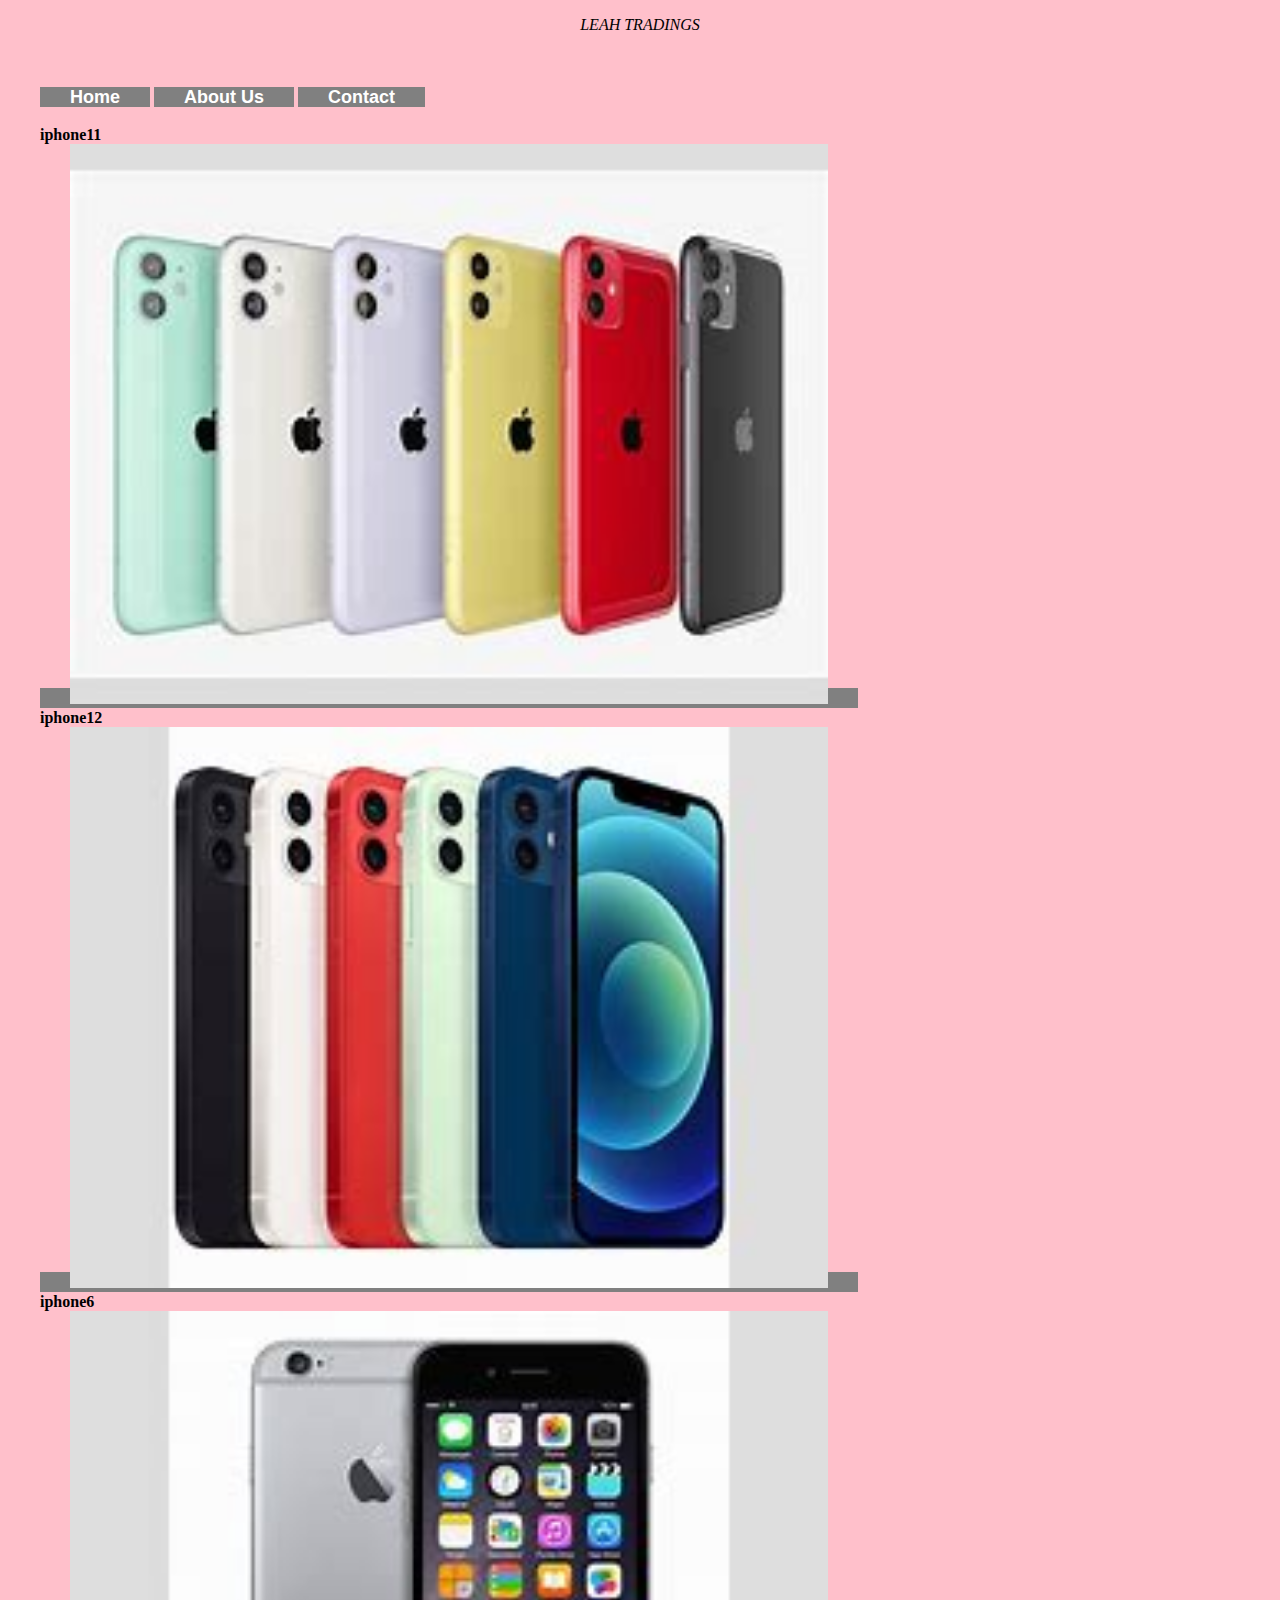
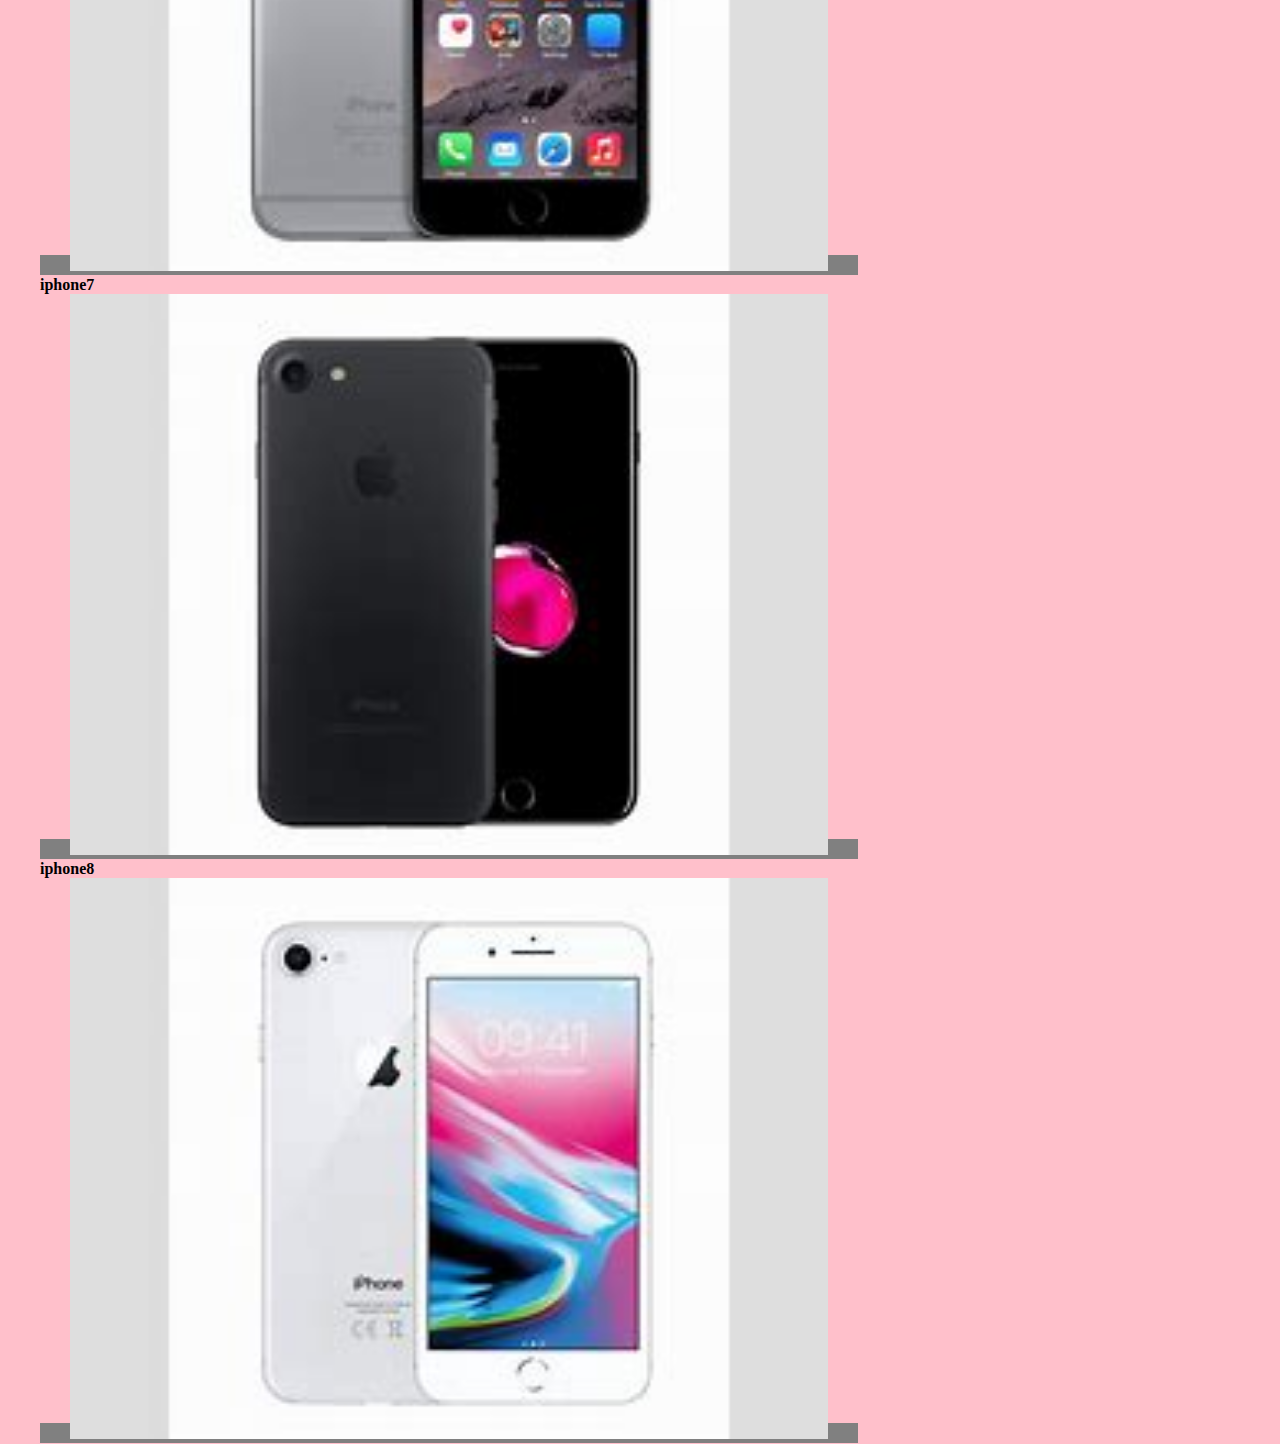
<file: index.html>
<!DOCTYPE html>
<html>
<head>
	<link rel="stylesheet" href="style.css"/>
	<p>LEAH TRADINGS</p>
</head>
<body style="background-color:pink">
        <div id="menu">
        	<a href="index.html">Home</a>
            <a href="about.html">About Us</a>
            <a href="contact.html">Contact</a>
<div class="gallery">
	<br><b>iphone11<b><br>
	<a href="iphone11.html"><img src="images/iphone11.jpg"/></a>
	<br><b>iphone12<b><br>
	<a href="iphone12.html"><img src="images/iphone12.jpg"/></a>
	<br><b>iphone6<b><br>
	<a href="iphone6.html"><img src="images/iphone6.jpg"/></a>
	<br><b>iphone7<b><br>
	<a href="iphone7.html"><img src="images/iphone7.jpg"/></a>
	<br><b>iphone8<b><br>
	<a href="iphone8.html"><img src="images/iphone8.jpg"/></a>
</div>

</html>
</file>
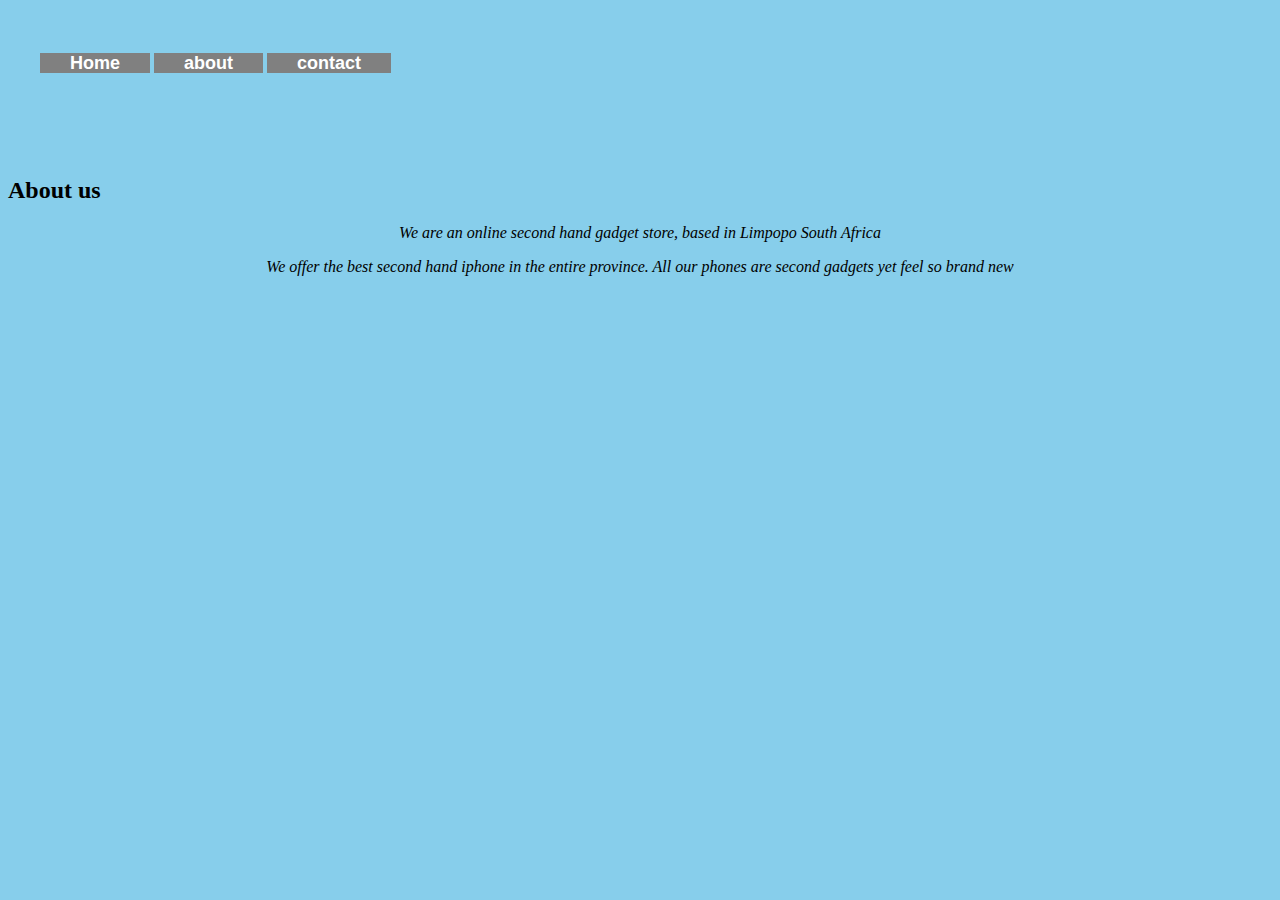
<file: about.html>
<!DOCTYPE html>
<html>
<head>
	<link rel="stylesheet" href="style.css">
</head>
    <body style="background-color:skyblue;">
        <div id="menu">
          <a href="index.html">Home</a>
          <a href="about.html">about</a>
          <a href="contact.html">contact</a>
        </div>
    <h2>About us</h2>
    <p>We are an online second hand gadget store, based in Limpopo South Africa</p>
    <p>We offer the best second hand iphone in the entire province. All our phones are second gadgets yet feel so brand new</p>
</body>
</html>
</file>
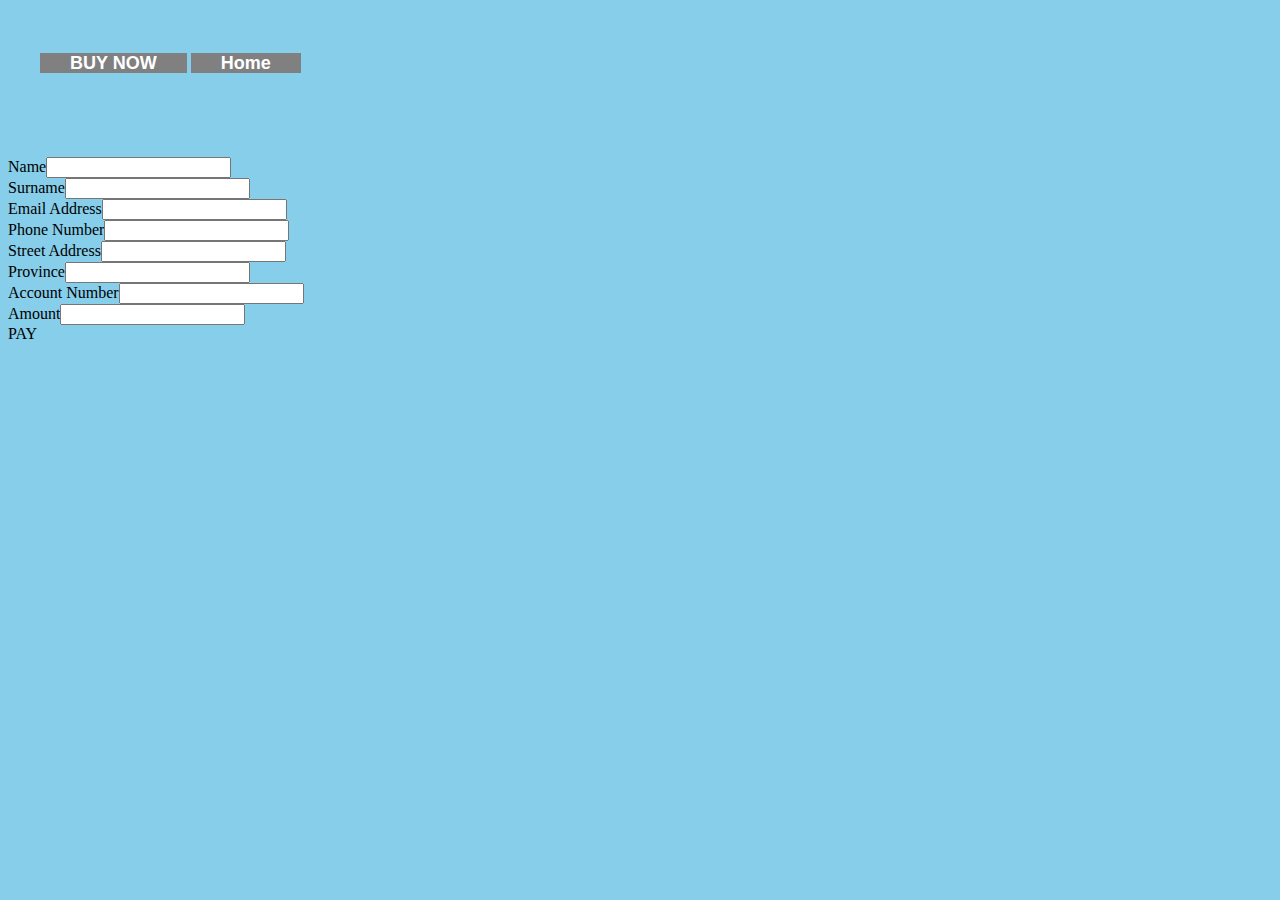
<file: Buynow.html>
<!DOCTYPE html>
<html>
    <head>
    <link rel="stylesheet" href="style.css">
    </head>
    <body style="background-color:skyblue;">
        <div id="menu">
             <a href="Buynow.html">BUY NOW</a>
             <a href="index.html">Home</a>
         </div>
         <tr>
            <div class="Checkout">
               <label>Name</label><input type="Name" name="enter your name">
               <br>
               <label>Surname</label><input type="Surname" name="enter your Surname">
               <br>
               <label>Email Address</label><input type="Email Address" name="enter your email Address">
               <br>
               <label>Phone Number</label><input type="Phone Number" name="enter yourphone number">
               <br>
               <label>Street Address</label><input type="Street Address" name="enter your street address">
               <br>
               <label>Province</label><input type="Province" name="enter your province">
               <br>
               <label>Account Number</label><input type="Account Number" name="enter your account number">
               <br>
               <label>Amount</label><input type="Amount" name="enter amount to pay">
               <br>
               <label>PAY</label>
            </div>
</file>
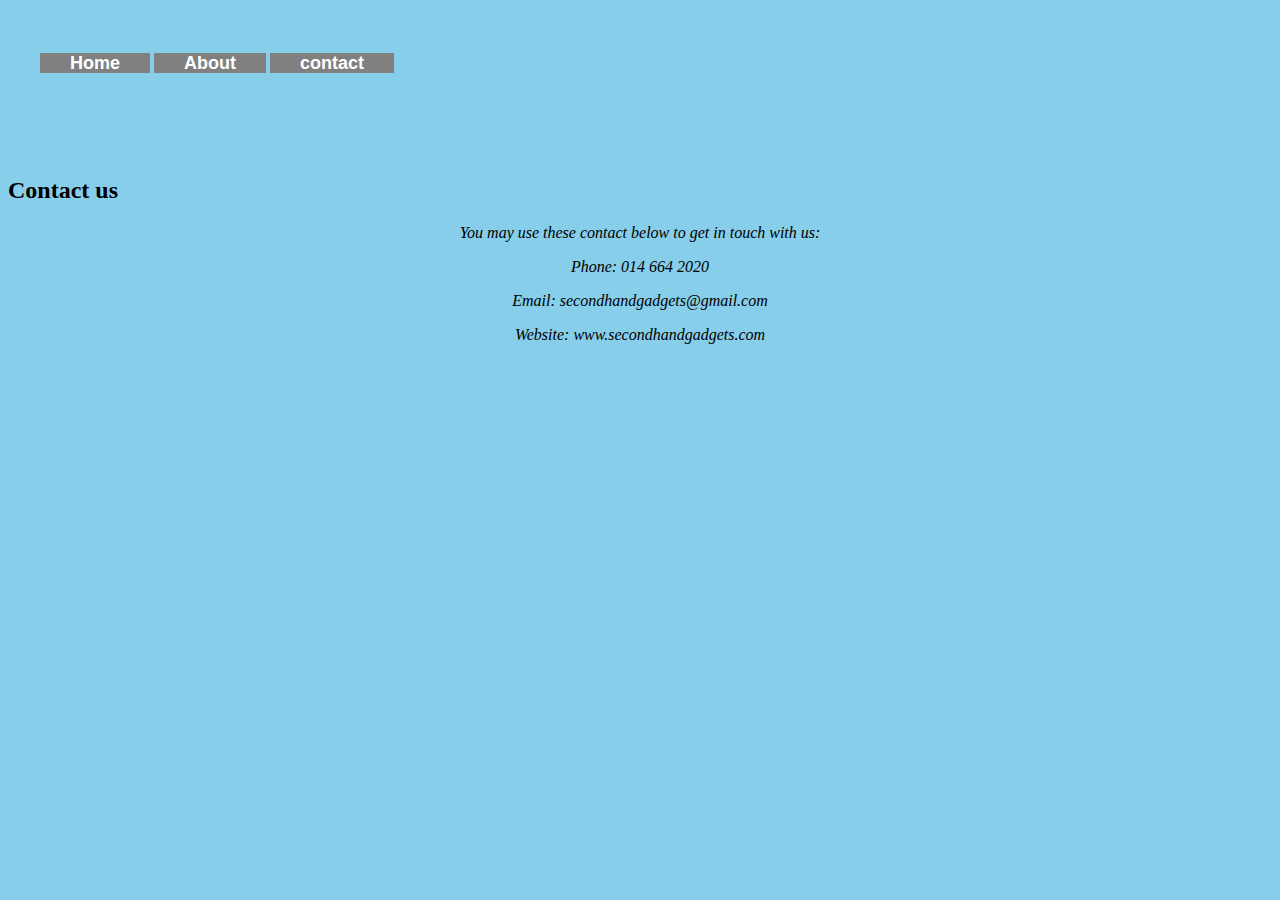
<file: contact.html>
<!DOCTYPE html>
<html>
<head>
        <link rel="stylesheet" href="style.css"/>
</head>
    <body style="background-color:skyblue;">
        <div id="menu">
            <a href="index.html">Home</a>
            <a href="about.html">About</a>
            <a href="contact.html">contact</a>
        </div>
       <h2>Contact us</h2>
        <p>You may use these contact below to get in touch with us:</p>
        <p>Phone: 014 664 2020</p>
        <p>Email: secondhandgadgets@gmail.com</p>
        <p>Website: www.secondhandgadgets.com</p>
</body>
</html>
</file>
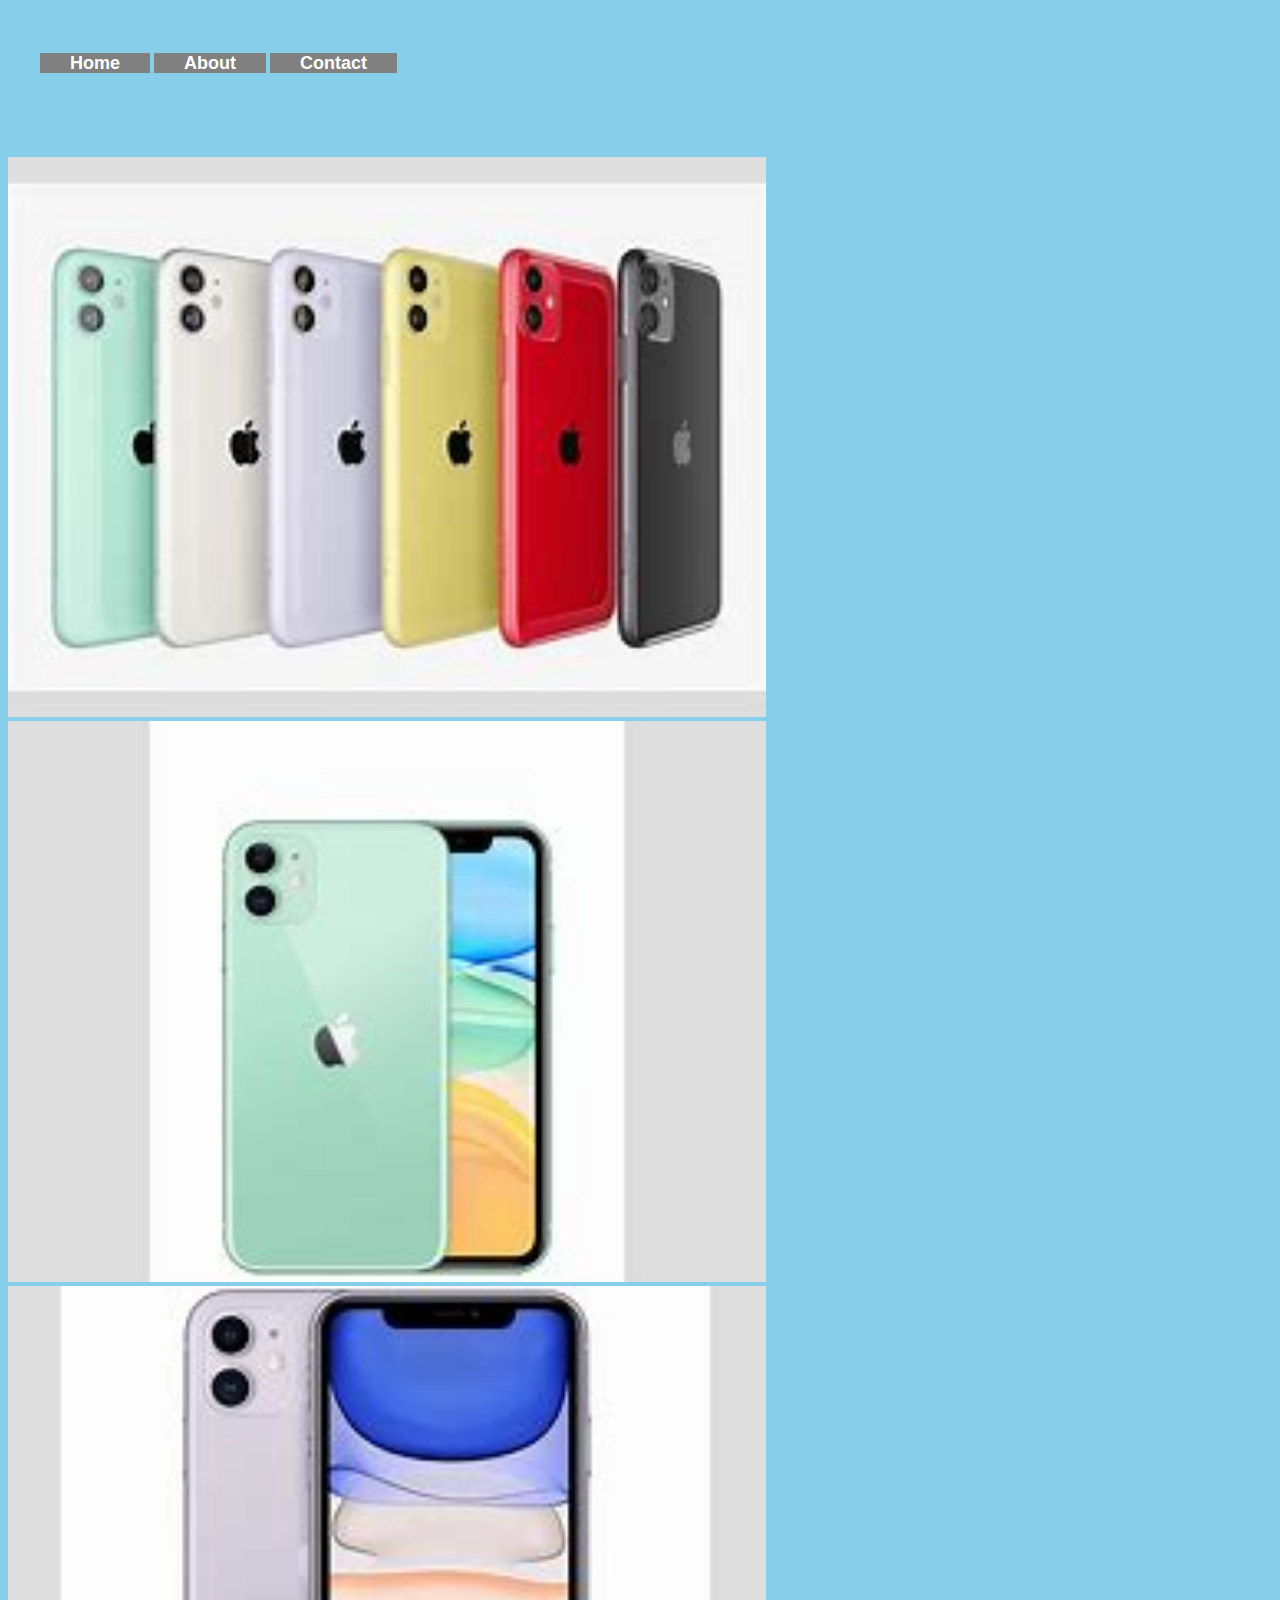
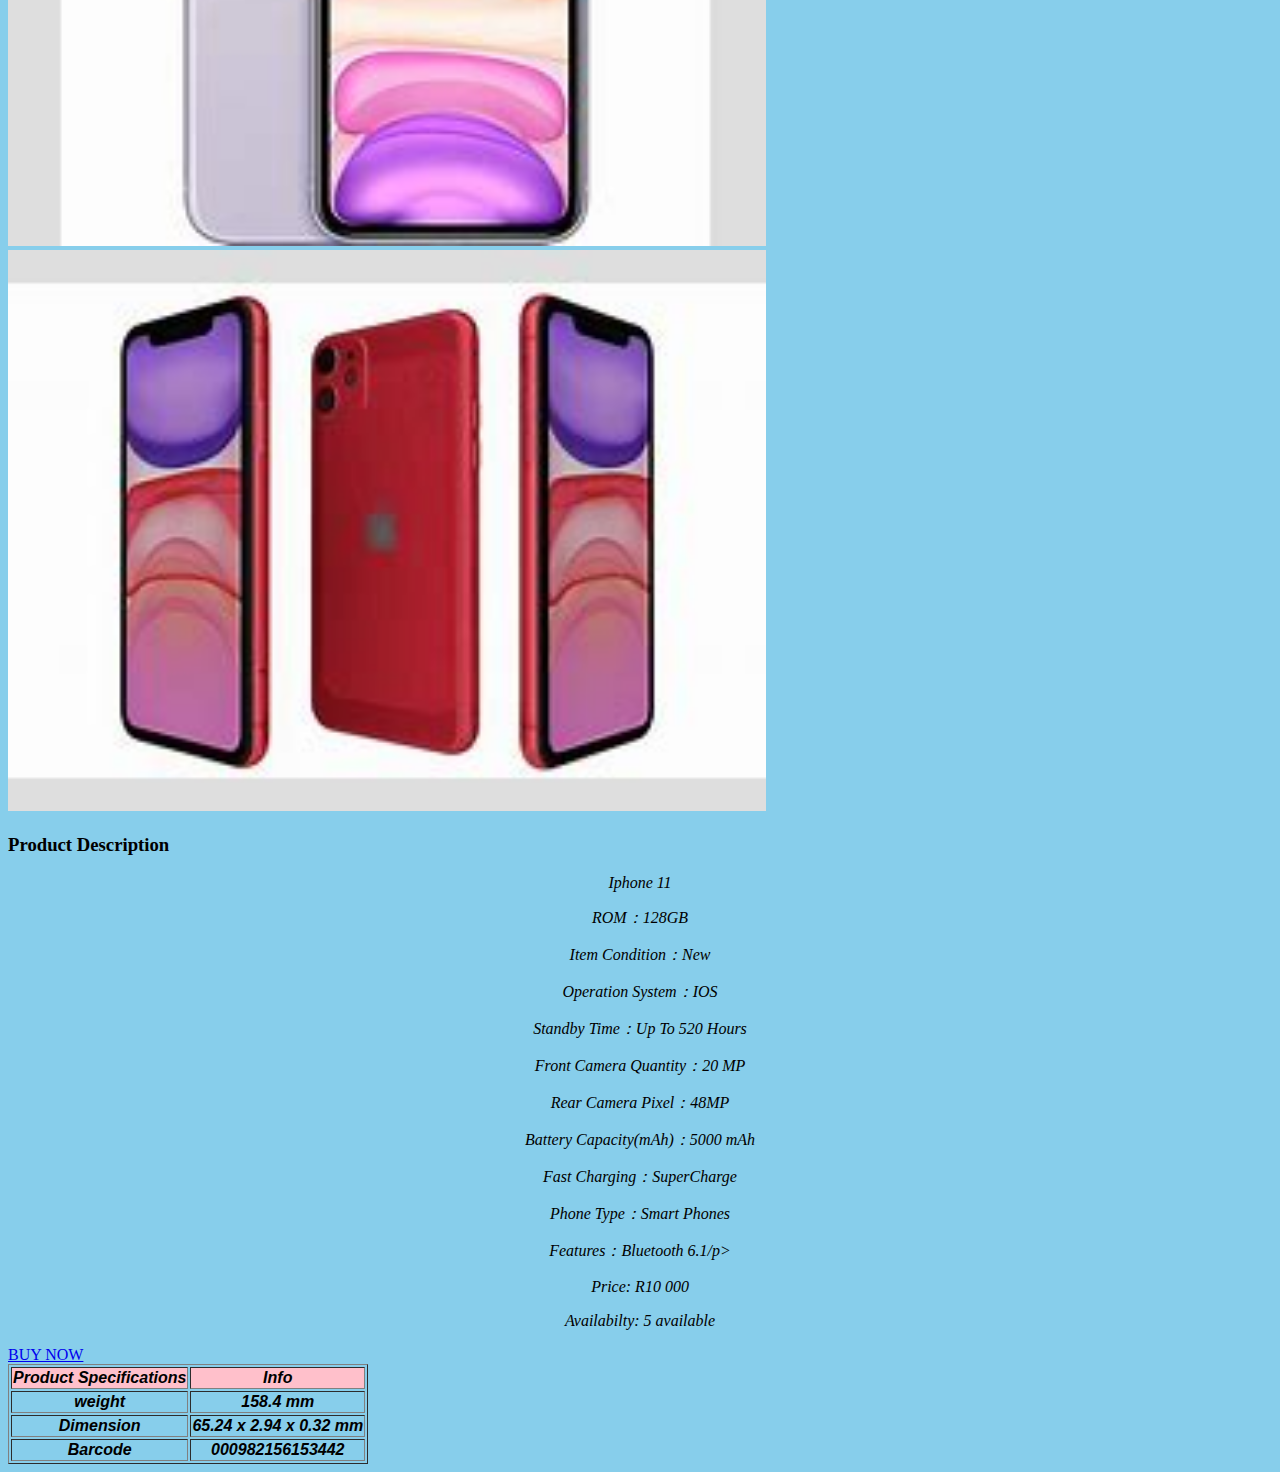
<file: iphone11.html>
<!DOCTYPE html>
<html>
<head>
	<link rel="stylesheet" href="style.css"/>
</head>
<body style="background-color:skyblue;">
        <div id="menu">
            <a href="index.html">Home</a>
            <a href="about.html">About</a>
            <a href="contact.html">Contact</a>
        </div>
	<div class="gallery">
           <img src="images/iphone11.jpg"/>
	       <img src="images/iphone112.jpg"/>
	       <img src="images/iphone113.jpg"/>
	       <img src="images/iphone114.jpg"/>
    </div>
     <h3>Product Description</h3>
        <p>Iphone 11 </p>
        <p>ROM：128GB </p>
        <p>Item Condition：New </p>
        <p>Operation System：IOS </p>
        <p>Standby Time：Up To 520 Hours</p>
        <p>Front Camera Quantity：20 MP</p>
        <p>Rear Camera Pixel：48MP</p>
        <p>Battery Capacity(mAh)：5000 mAh</p>
        <p>Fast Charging：SuperCharge</p>
        <p>Phone Type：Smart Phones</p>
        <p>Features：Bluetooth 6.1/p>
        <p>Price: R10 000 </p>
        <p>Availabilty: 5 available</p>
         <table border="1">
            <tr style="background-color:pink">
        <td>Product Specifications</td>
        <td>Info</td>
        <tr>
        <td>weight</td>
        <td>158.4 mm</td>
        <tr>
        <td>Dimension</td>
        <td>65.24 x 2.94 x 0.32 mm</td>
        <tr>
        <td>Barcode</td>
        <td>000982156153442</td>
          <a href="Buynow.html">BUY NOW</a>
</body>
</html>
</file>
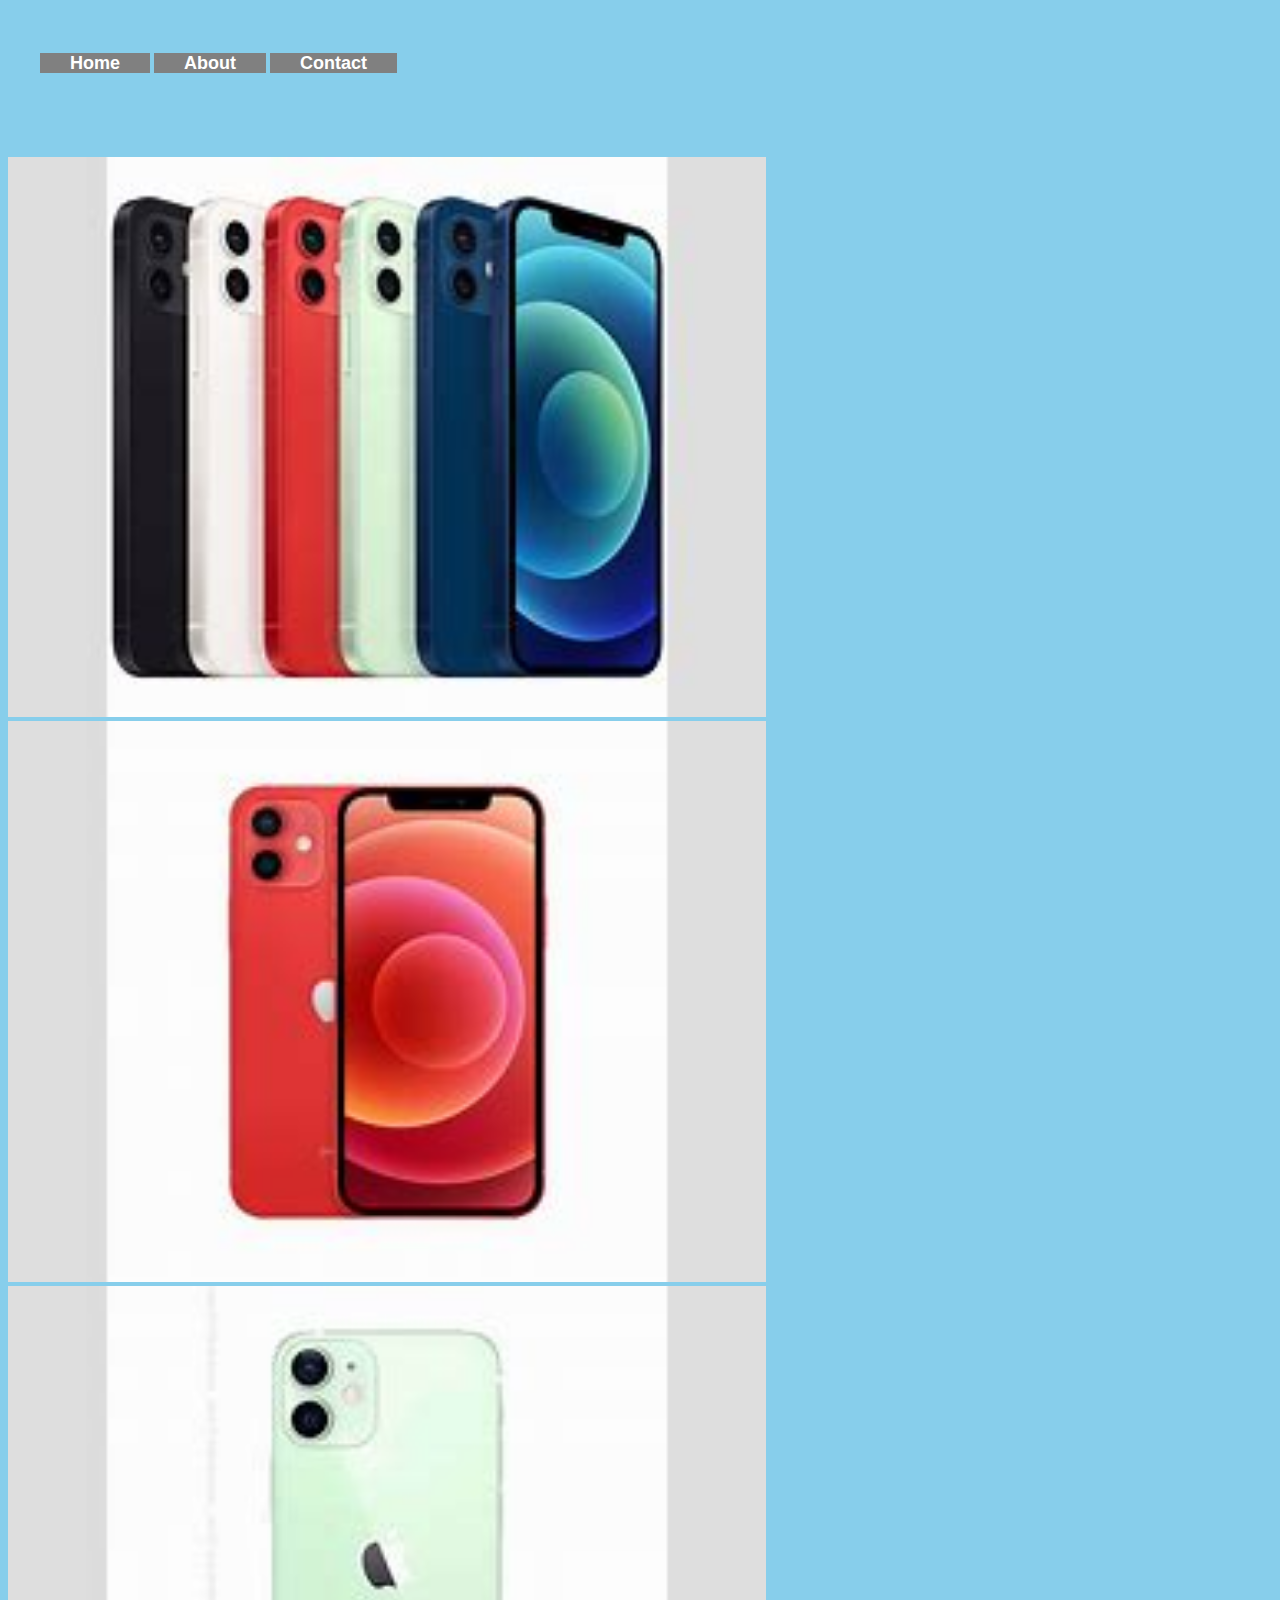
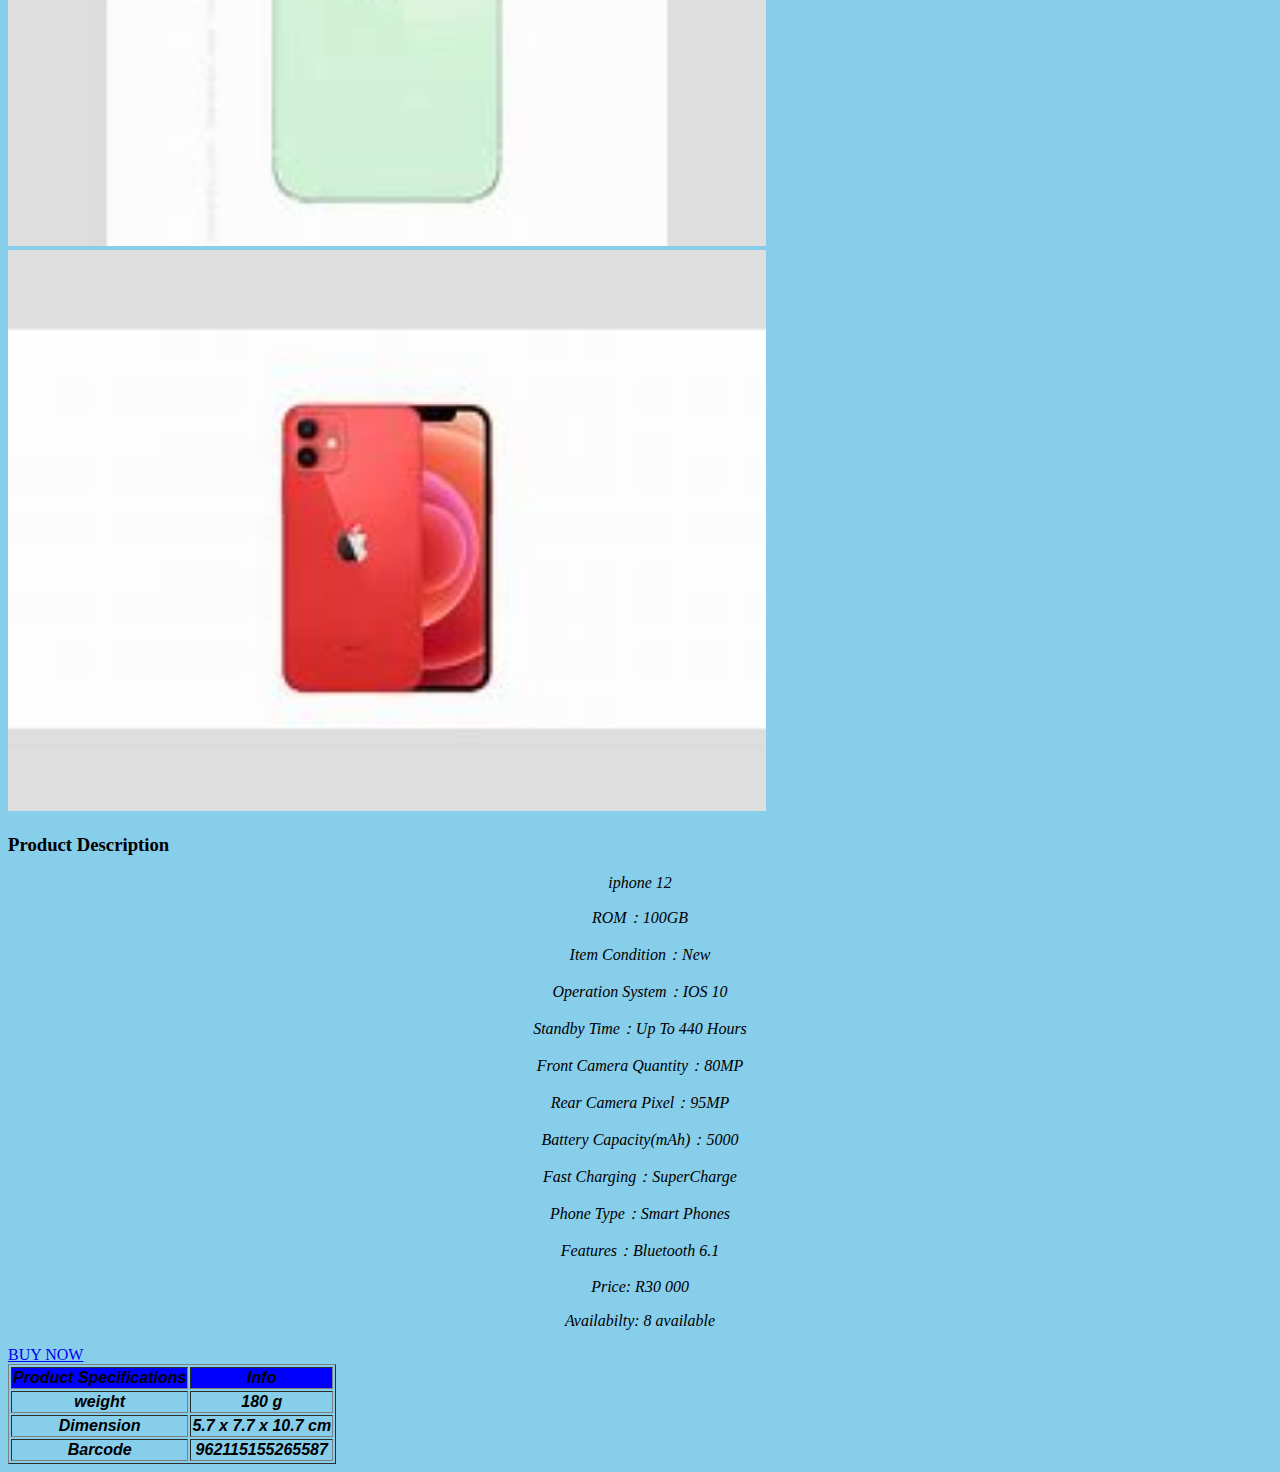
<file: iphone12.html>
<!DOCTYPE html>
<html>
<head>
	<link rel="stylesheet" href="style.css"/>
</head>
<body style="background-color:skyblue;">
        <div id="menu">
            <a href="index.html">Home</a>
            <a href="about.html">About</a>
            <a href="contact.html">Contact</a>
        </div>
	<div class="gallery">
           <img src="images/iphone12.jpg"/>
	       <img src="images/iphone122.jpg"/>
	       <img src="images/iphone123.jpg"/>
	       <img src="images/iphone124.jpg"/>
    </div>
    <h3>Product Description</h3>
        <p>iphone 12 </p>
        <p>ROM：100GB </p>
        <p>Item Condition：New </p>
        <p>Operation System：IOS 10</p>
        <p>Standby Time：Up To 440 Hours</p>
        <p>Front Camera Quantity：80MP</p>
        <p>Rear Camera Pixel：95MP</p>
        <p>Battery Capacity(mAh)：5000</p>
        <p>Fast Charging：SuperCharge</p>
        <p>Phone Type：Smart Phones</p>
        <p>Features：Bluetooth 6.1</p>
        <p>Price: R30 000</p>
        <p>Availabilty: 8 available</p>
        <table border="1">
            <tr style="background-color:blue">
        <td>Product Specifications</td>
        <td>Info</td>
        <tr>
        <td>weight</td>
        <td>180 g</td>
        <tr>
        <td>Dimension</td>
        <td>5.7 x 7.7 x 10.7 cm</td>
        <tr>
        <td>Barcode</td>
        <td>962115155265587</td>
          <a href="Buynow.html">BUY NOW</a>
</body>
</html>
</file>
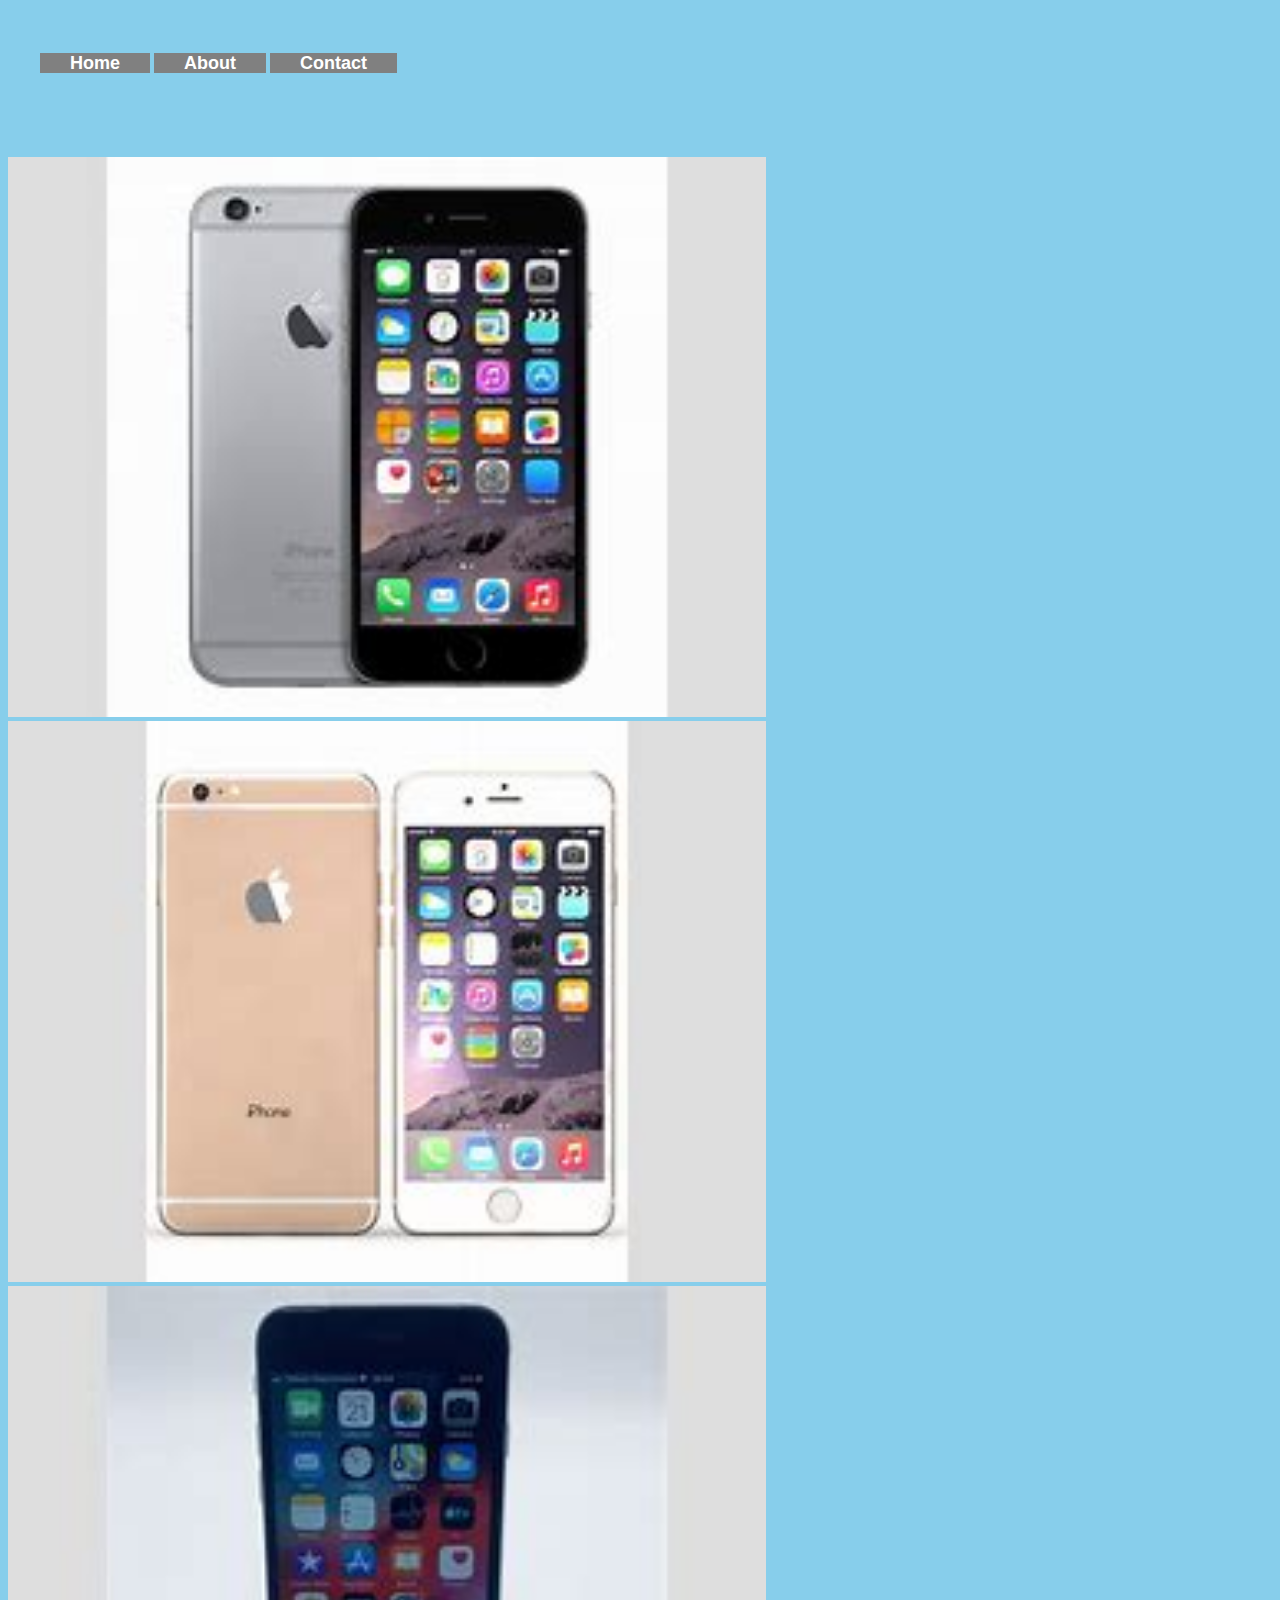
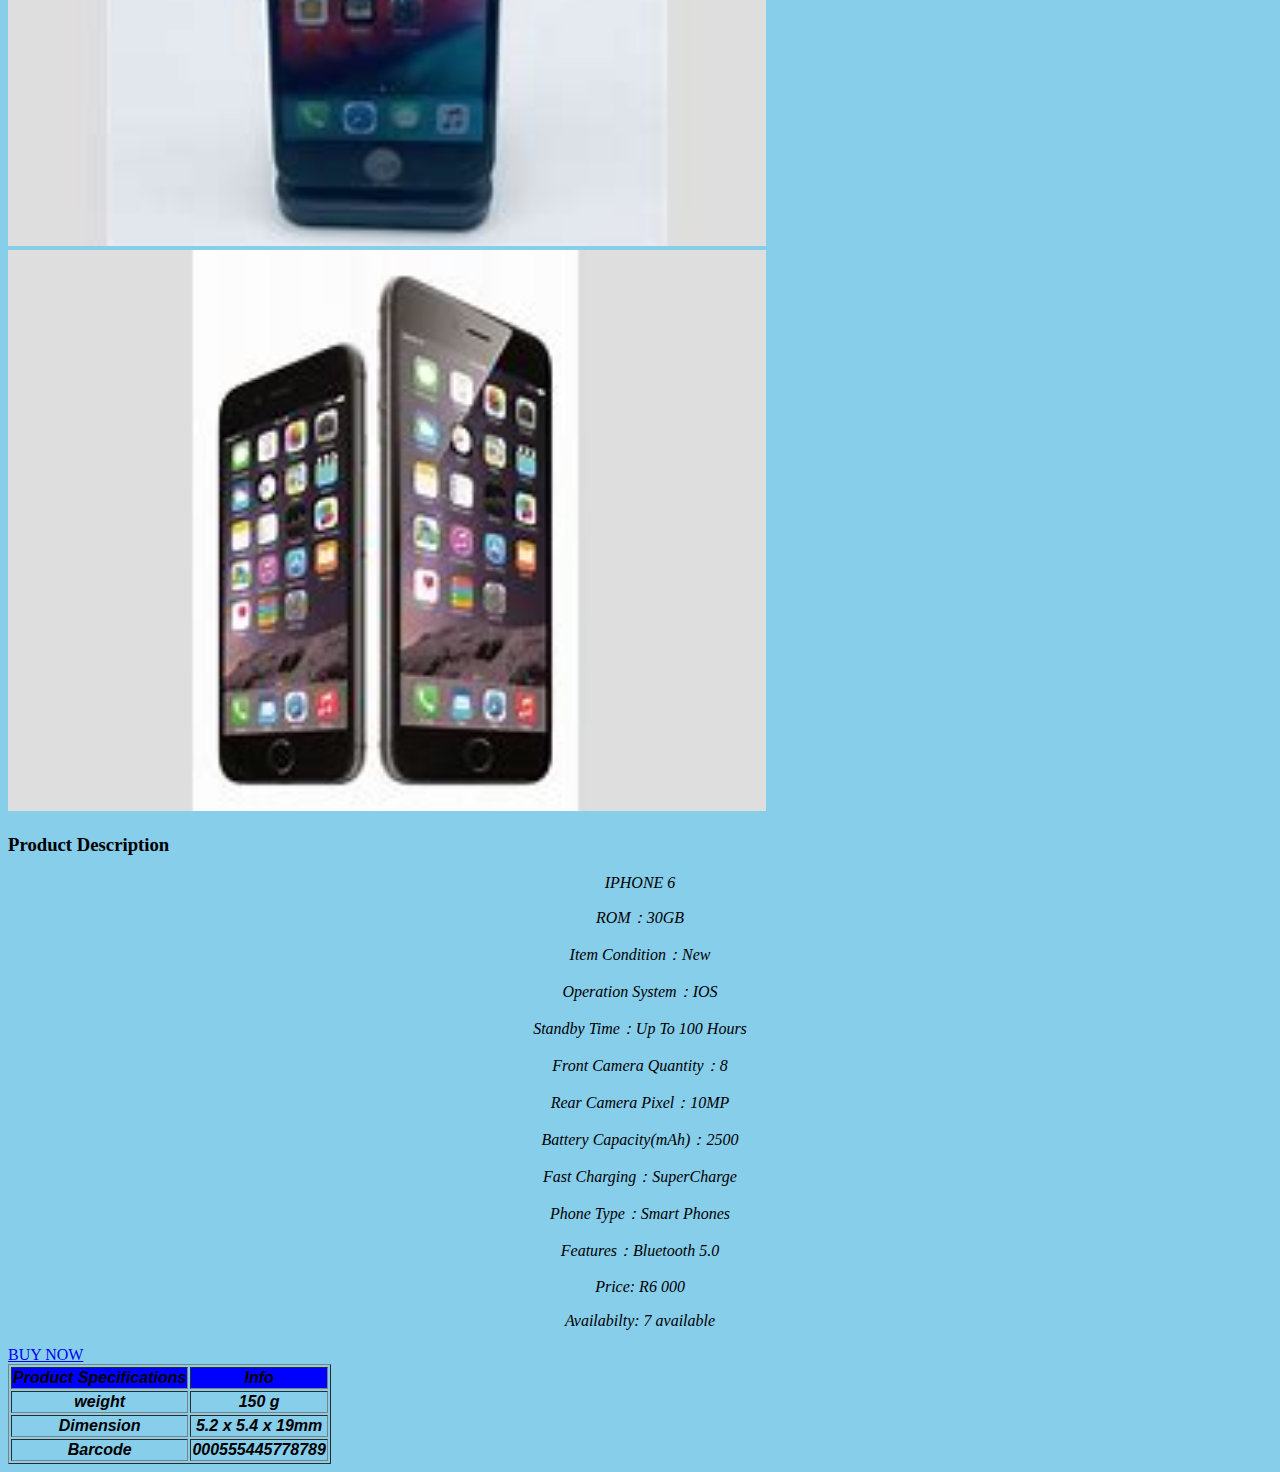
<file: iphone6.html>
<!DOCTYPE html>
<html>
<head>
	<link rel="stylesheet" href="style.css"/>
</head>
<body style="background-color:skyblue;">
        <div id="menu">
             <a href="index.html">Home</a>
            <a href="about.html">About</a>
            <a href="contact.html">Contact</a>
        </div>
	<div class="gallery">
           <img src="images/iphone6.jpg"/>
	       <img src="images/iphone61.jpg"/>
	       <img src="images/iphone62.jpg"/>
	       <img src="images/iphone63.jpg"/>
    </div>
    <h3>Product Description</h3>
        <p>IPHONE 6 </p>
        <p>ROM：30GB </p>
        <p>Item Condition：New </p>
        <p>Operation System：IOS </p>
        <p>Standby Time：Up To 100 Hours</p>
        <p>Front Camera Quantity：8 </p>
        <p>Rear Camera Pixel：10MP</p>
        <p>Battery Capacity(mAh)：2500</p>
        <p>Fast Charging：SuperCharge</p>
        <p>Phone Type：Smart Phones</p>
        <p>Features：Bluetooth 5.0</p>
        <p>Price: R6 000 </p>
        <p>Availabilty: 7 available</p>
        <table border="1">
            <tr style="background-color:blue">
        <td>Product Specifications</td>
        <td>Info</td>
        <tr>
        <td>weight</td>
        <td>150 g</td>
        <tr>
        <td>Dimension</td>
        <td> 5.2 x 5.4 x 19mm</td>
        <tr>
        <td>Barcode</td>
        <td>000555445778789</td>
          <a href="Buynow.html">BUY NOW</a>
</body>
</html>
</file>
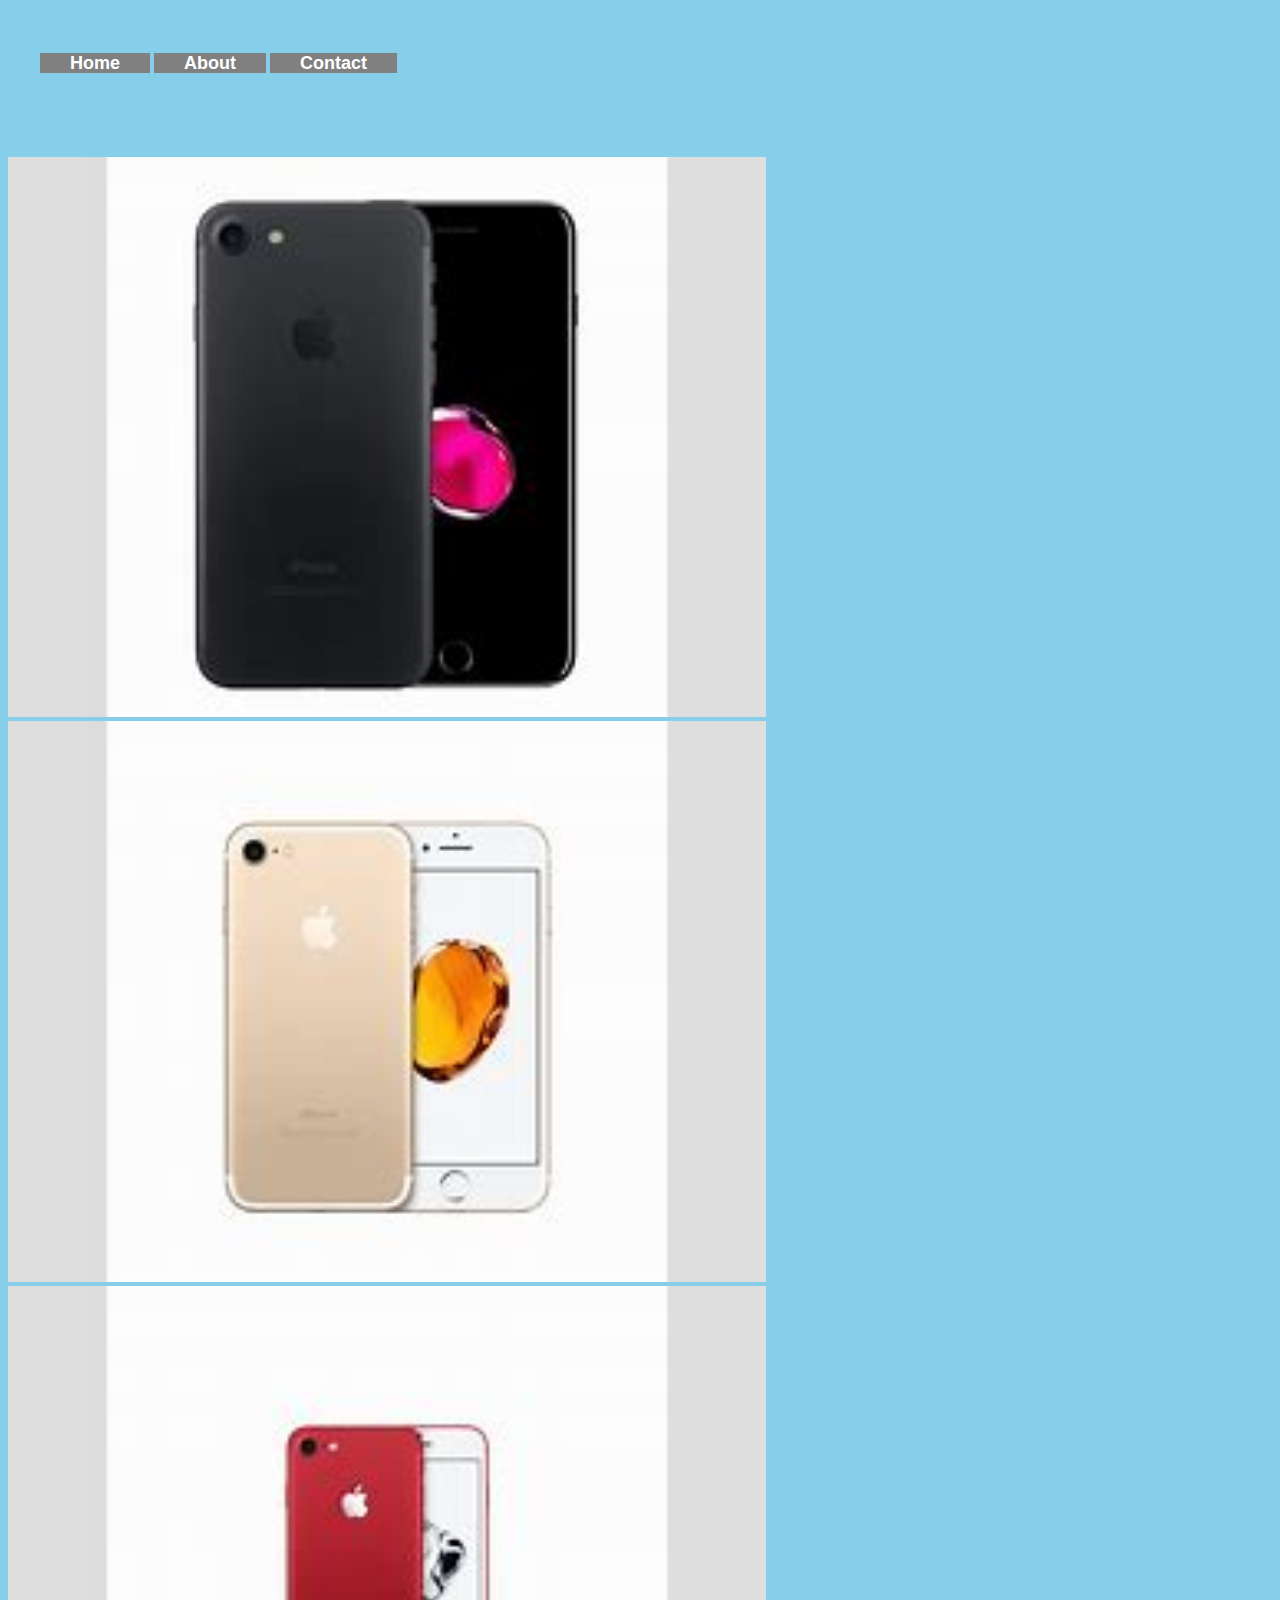
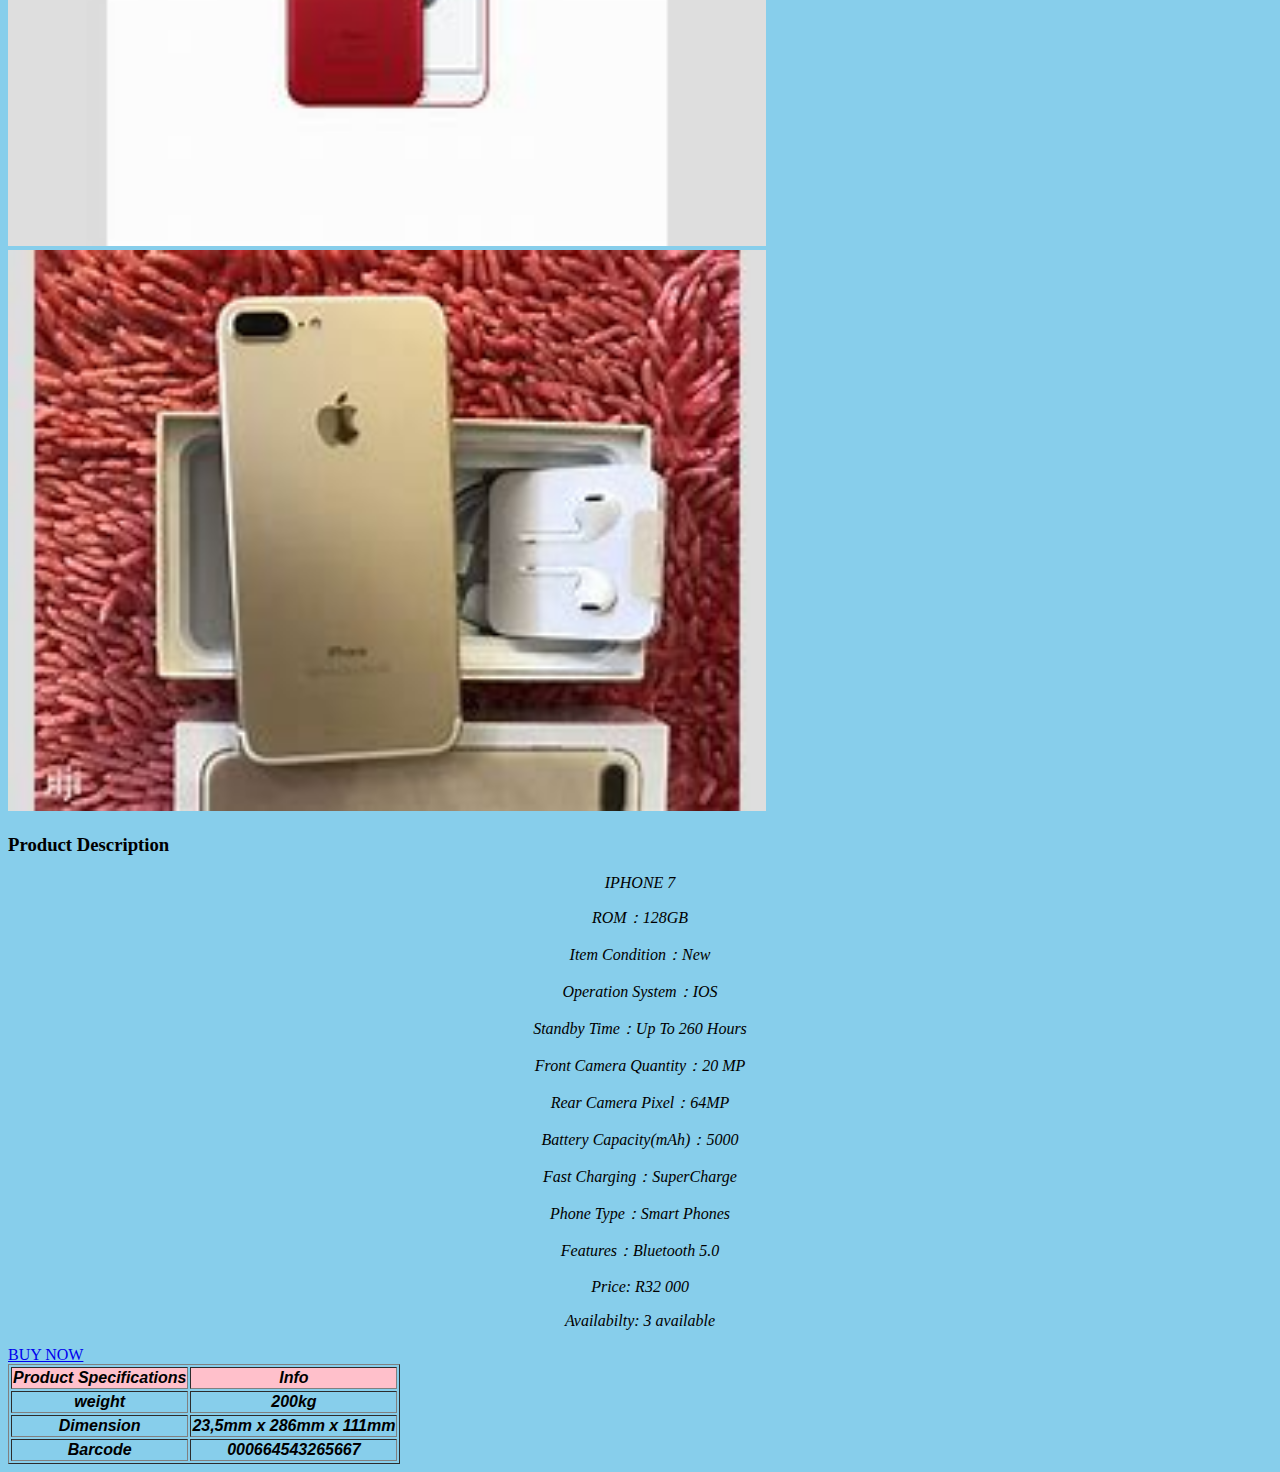
<file: iphone7.html>
<!DOCTYPE html>
<html>
<head>
    <link rel="stylesheet" href="style.css"/>
</head>
<body style="background-color:skyblue;">
        <div id="menu">
             <a href="index.html">Home</a>
            <a href="about.html">About</a>
            <a href="contact.html">Contact</a>
        </div>
	<div class="gallery">
           <img src="images/iphone7.jpg"/>
	       <img src="images/iphone72.jpg"/>
	       <img src="images/iphone73.jpg"/>
	       <img src="images/iphone74.jpg"/>
    </div>
     <h3>Product Description</h3>
        <p>IPHONE 7 </p>
        <p>ROM：128GB </p>
        <p>Item Condition：New </p>
        <p>Operation System：IOS </p>
        <p>Standby Time：Up To 260 Hours</p>
        <p>Front Camera Quantity：20 MP</p>
        <p>Rear Camera Pixel：64MP</p>
        <p>Battery Capacity(mAh)：5000</p>
        <p>Fast Charging：SuperCharge</p>
        <p>Phone Type：Smart Phones</p>
        <p>Features：Bluetooth 5.0</p>
        <p>Price: R32 000 </p>
        <p>Availabilty: 3 available</p>
        <table border="1">
            <tr style="background-color:pink">
        <td>Product Specifications</td>
        <td>Info</td>
        <tr>
        <td>weight</td>
        <td>200kg</td>
        <tr>
        <td>Dimension</td>
        <td>23,5mm x 286mm x 111mm</td>
        <tr>
        <td>Barcode</td>
        <td>000664543265667</td>
          <a href="Buynow.html">BUY NOW</a>
</head>
</head>
<body>

</body>
</html>
</file>
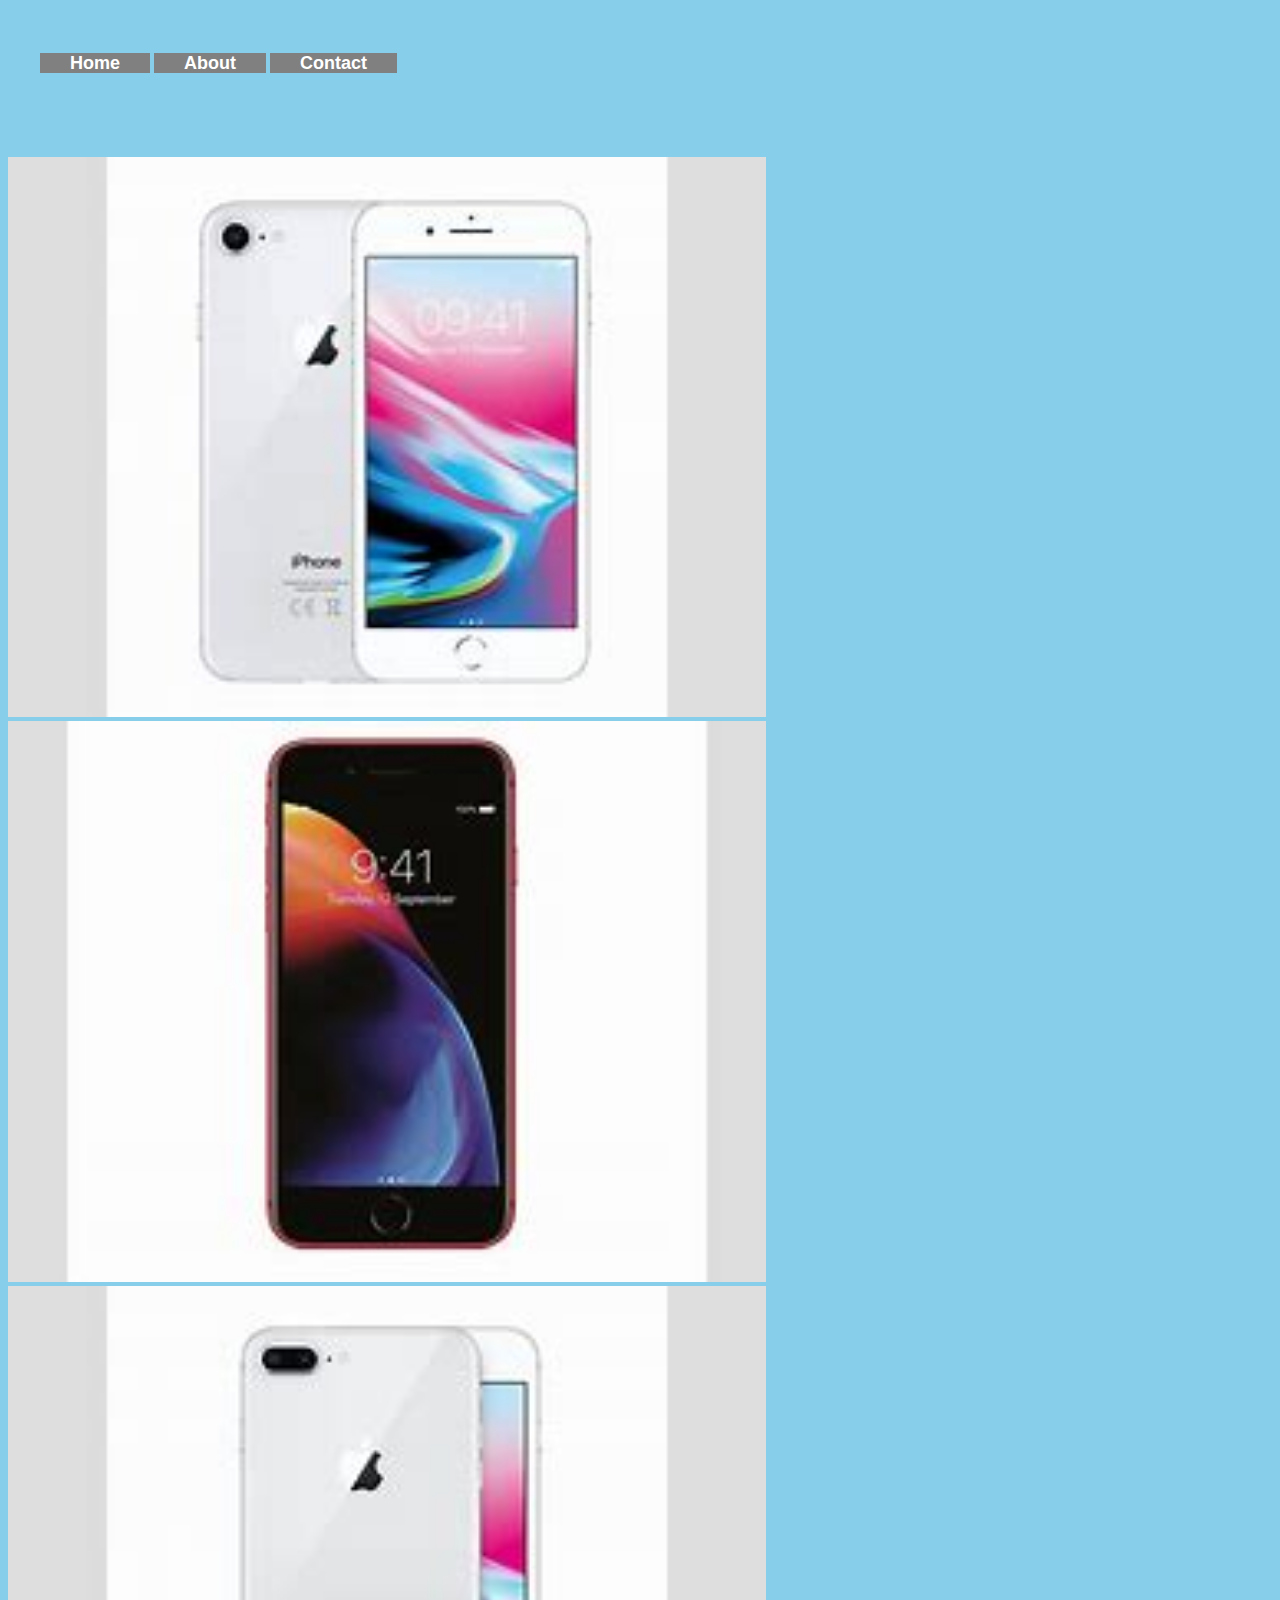
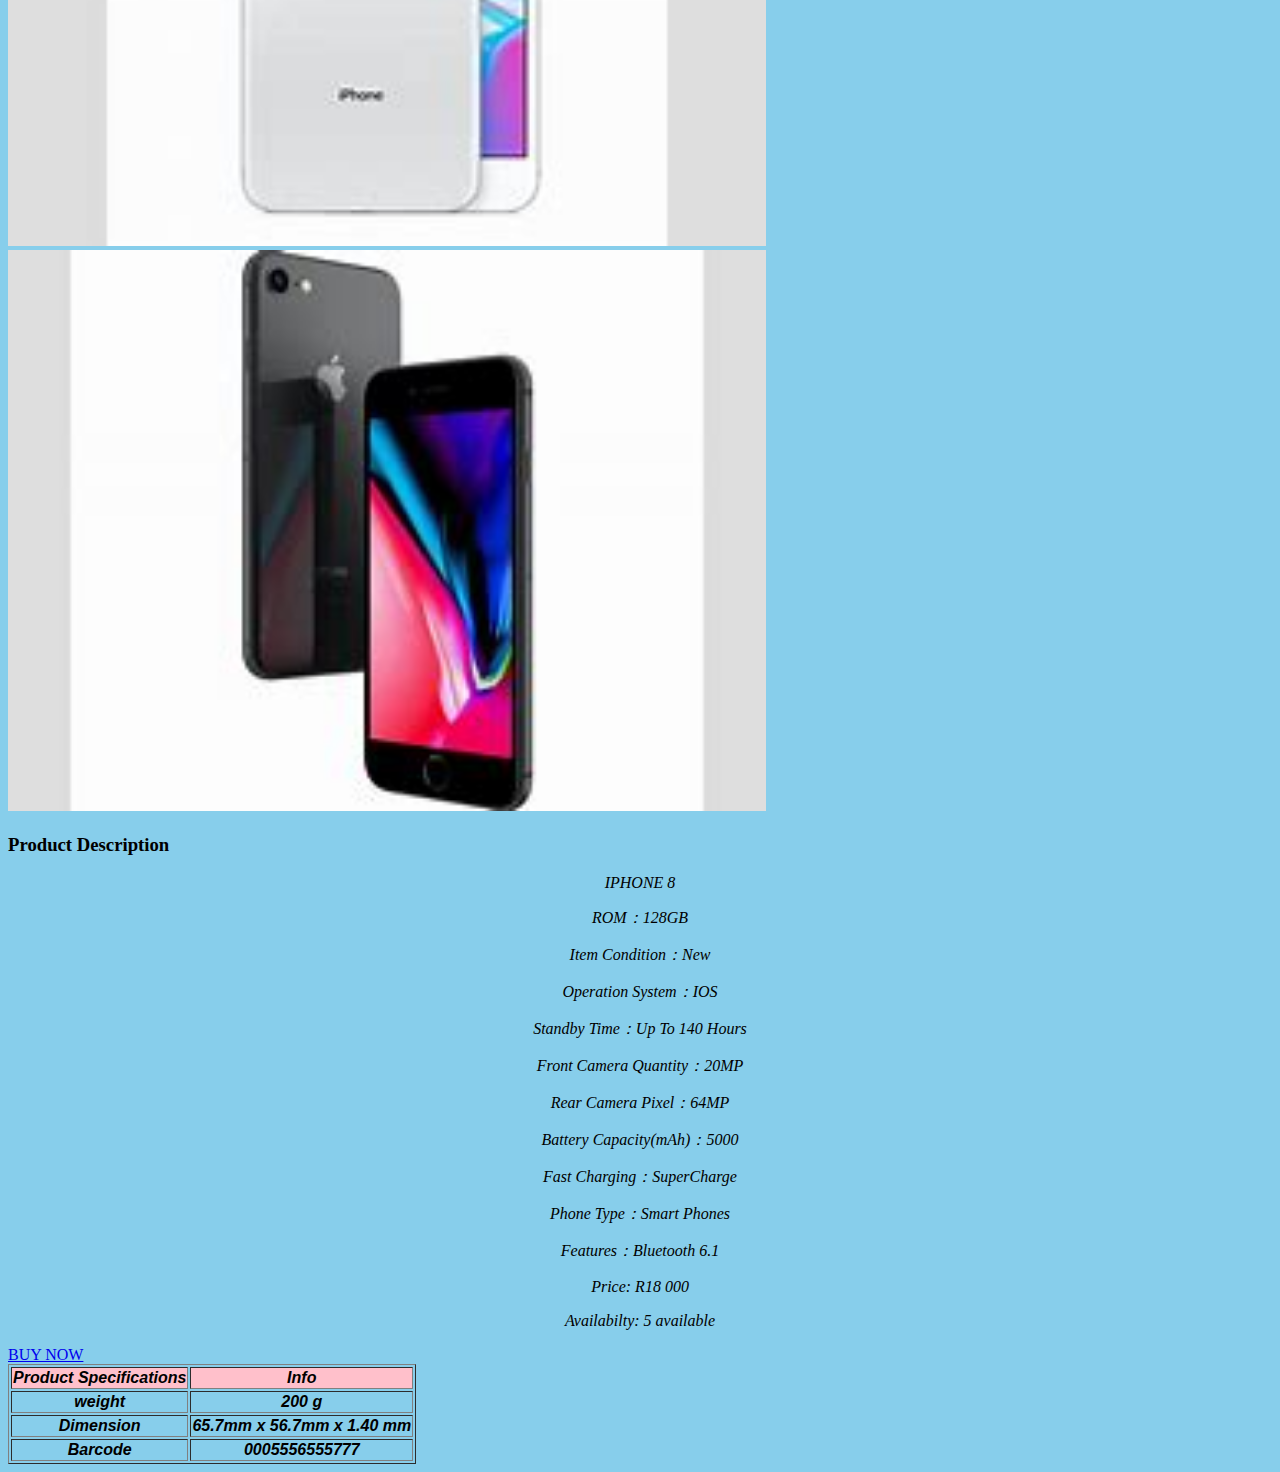
<file: iphone8.html>
<!DOCTYPE html>
<html>
<head>
	<link rel="stylesheet" href="style.css"/>
</head>
<body style="background-color:skyblue;">
        <div id="menu">
            <a href="index.html">Home</a>
            <a href="about.html">About</a>
            <a href="contact.html">Contact</a>
        </div>
	<div class="gallery">
           <img src="images/iphone8.jpg"/>
	       <img src="images/iphone82.jpg"/>
	       <img src="images/iphone83.jpg"/>
	       <img src="images/iphone84.jpg"/>
    </div>
     <h3>Product Description</h3>
        <p>IPHONE 8 </p>
       <p>ROM：128GB  </p>
        <p>Item Condition：New </p>
        <p>Operation System：IOS </p>
        <p>Standby Time：Up To 140 Hours</p>
        <p>Front Camera Quantity：20MP</p>
        <p>Rear Camera Pixel：64MP</p>
        <p>Battery Capacity(mAh)：5000</p>
        <p>Fast Charging：SuperCharge</p>
        <p>Phone Type：Smart Phones</p>
        <p>Features：Bluetooth 6.1</p>
        <p>Price: R18 000 </p>
        <p>Availabilty: 5 available</p>
        <table border="1">
            <tr style="background-color:pink">
        <td>Product Specifications</td>
        <td>Info</td>
        <tr>
        <td>weight</td>
        <td>200 g</td>
        <tr>
        <td>Dimension</td>
        <td>65.7mm x 56.7mm x 1.40 mm</td>
        <tr>
        <td>Barcode</td>
        <td>0005556555777</td>
          <a href="Buynow.html">BUY NOW</a>
</body>
</html>
</file>
<file: style.css>
#menu{
	text-decoration: none;
	color: black;
	text-align: bottom;
	padding: 2em 2em 4em;
	margin-top: 1.3em;
	width:100%;
	height:40px;
	background-color: viole
}

#menu a{
	
	background-color: grey;
	color:white;
	font-family:helvetica, sans-serif;
	font-size:18px;
	text-decoration:none; 
	font-weight:800; 

	padding-left:30px;
	padding-right:30px;

}
#menu a:hover{
	color: black;
}
br{
	color: black;
	font-size: 16px;
}

td{
	color: black;
	font-weight:800;
	font-size:34;
	font-family:  sans-serif;
	text-align: center;
	font-style: italic;
}
p{
	font-style: oblique;
	font-family:helvetica, sans-serif;

}
.gallery img {
	width: 60%;
	height:60%;
}
p{
	font-size: 35;
	font-style: italic;
	font-family: cursive;
	text-align: center;
	color: black;
}
</file>
